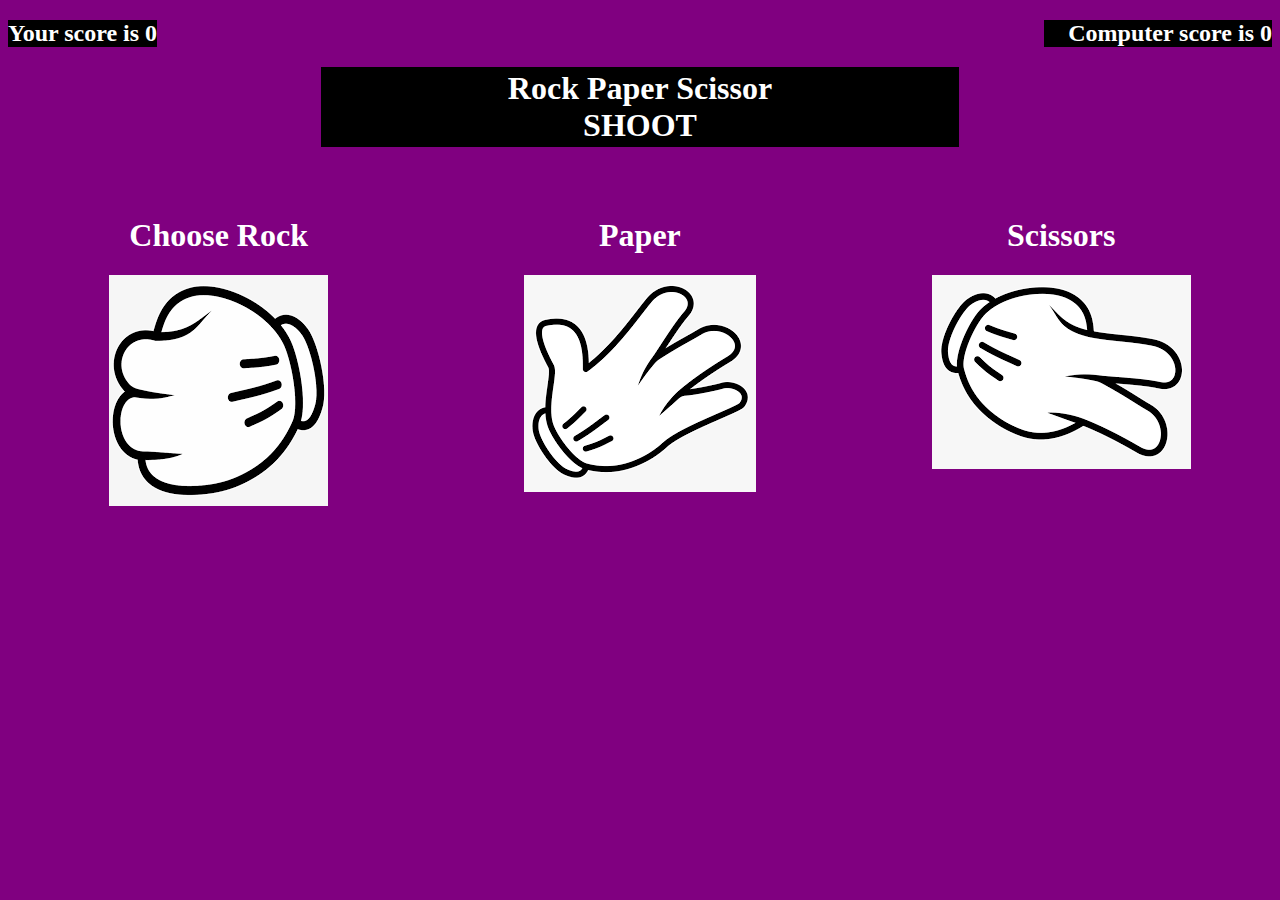
<file: index.html>
<!DOCTYPE html>
<html lang="en">
<head>
    <meta charset="UTF-8">
    <meta http-equiv="X-UA-Compatible" content="IE=edge">
    <meta name="viewport" content="width=device-width, initial-scale=1.0">
    <title>RockPaperScissors</title>
    <link rel="stylesheet" href="RockPaperScissors.css">
</head>
<body>

     <h2 class="scoreboard" id="playerScore">Your score is 0</h2><!--<h2 class="scoreboard" id="cpuScore">Computer score is 0</h2> -->
     <h2 id="cpuScore">Computer score is 0</h2>
    

    <h1 id="RPS" class="greeting">Rock Paper Scissor <br></h1>
    <h1 id="S" class="greeting">SHOOT</h1>
    <h2 id="winLose"><br></h2>
    <h1 id="wonLost"></h1>
    

<div class="row">
    <div class="column" id="rockDiv">
        <h1>Choose Rock</h1>
       <img class="center" id="Rock"onclick="UserChoice('Rock')" src="rock.png" alt="Rock">
    </div>
    <div class="column" id="paperDiv">
        <h1>Paper</h1>
        <img class="center" id="Paper" onclick="UserChoice('Paper')" src="paper.png" alt="Paper">
    </div>
    <div class="column" id="sciDiv">
        <h1>Scissors</h1>
        <img id="Scissors" onclick="UserChoice('Scissors')" src="S.png" alt="Scissors">
    </div>
</div>


    <script src="RockPaperScissors.js"></script>
</body>
</html>
</file>
<file: RockPaperScissors.css>
html{
    color: white;
    background-color: purple;
    align-content: center;
}
.greeting{
    align-items: center;
    margin: auto;
    text-align: center;
    position: relative;
    
}
#RPS{
    border: solid;
    border-bottom: 0cm;
    width: 50%;
    border-color: black;
    background-color: black;
}
#S{
    border: solid;
    border-top: 0cm;
    width: 50%;
    border-color: black;
    background-color: black;
}
#playerScore{
    
    text-align: left;
    width: auto;
    display: block;
    margin-left: auto;
    margin-top: auto;
    position: absolute;
    background-color: black;
}
#cpuScore{
    
    text-align: right;
    padding: auto;
    width: 18%;
    display: block;
    margin-left: auto;
    /*margin-top: auto; */
    background-color: black;
    position: relative;
}
#winLose{
    text-align: center;
    display: block;
    margin-left: auto;
    margin-top: auto;
    position: relative;
}
#wonLost{
    text-align: center;
    display: block;
    margin-left: auto;
    margin-top: auto;
    position: relative;
    color: yellow;
}
.column {
    box-sizing: border-box;
    float: left;
    width: 33.33%;
    padding: 0px;
    text-align: center;
    
}
</file>
